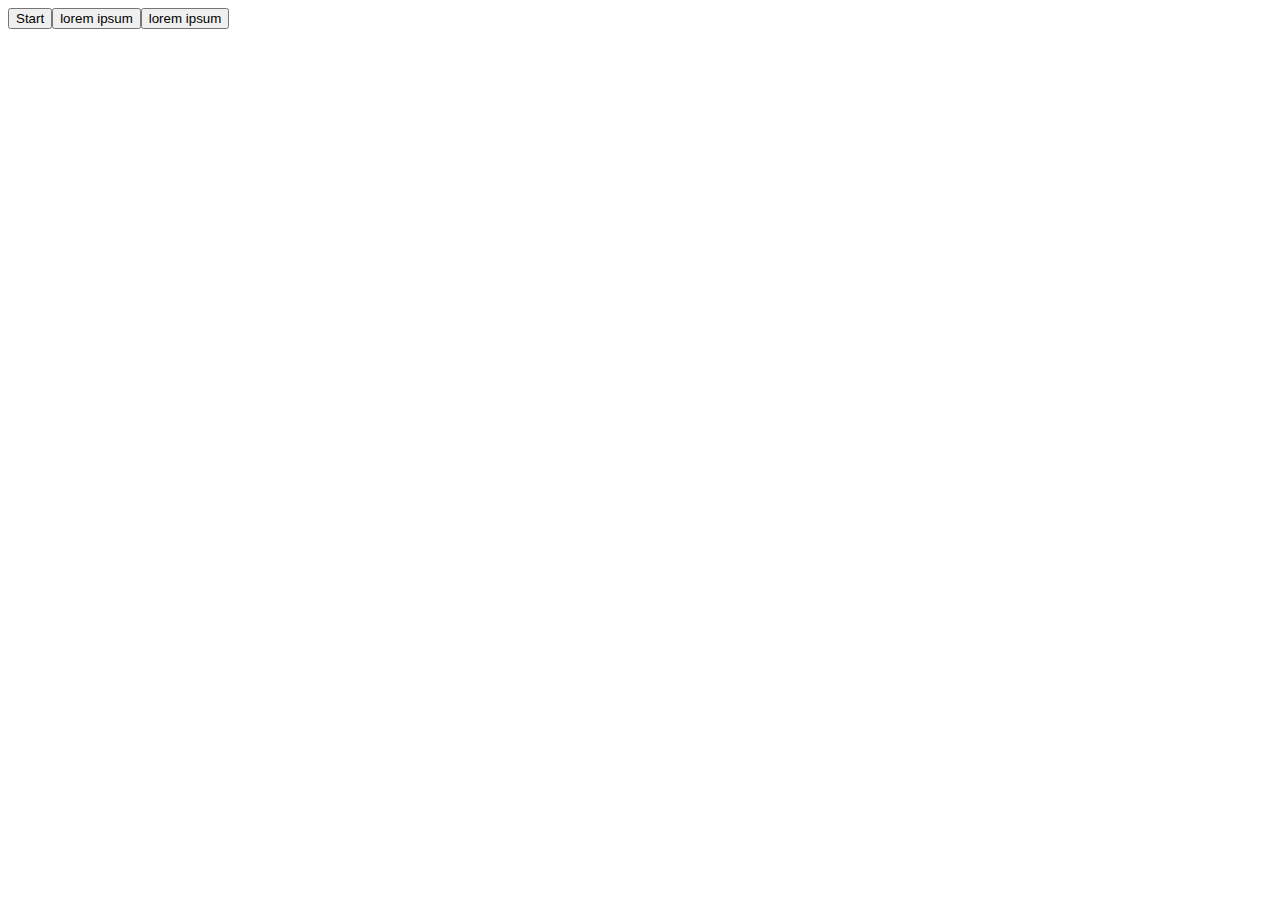
<file: default-props.html>
<!doctype html>
<html lang="en">
  <head>
    <meta charset="UTF-8"/>
    <title>Default Props</title>
    <script src="react.js" type="text/javascript"></script>
    <script src="react-dom.js" type="text/javascript"></script>
  </head>
  <body>
  </body>
  <script src="default-props.js" type="text/javascript"></script>
</html>
</file>
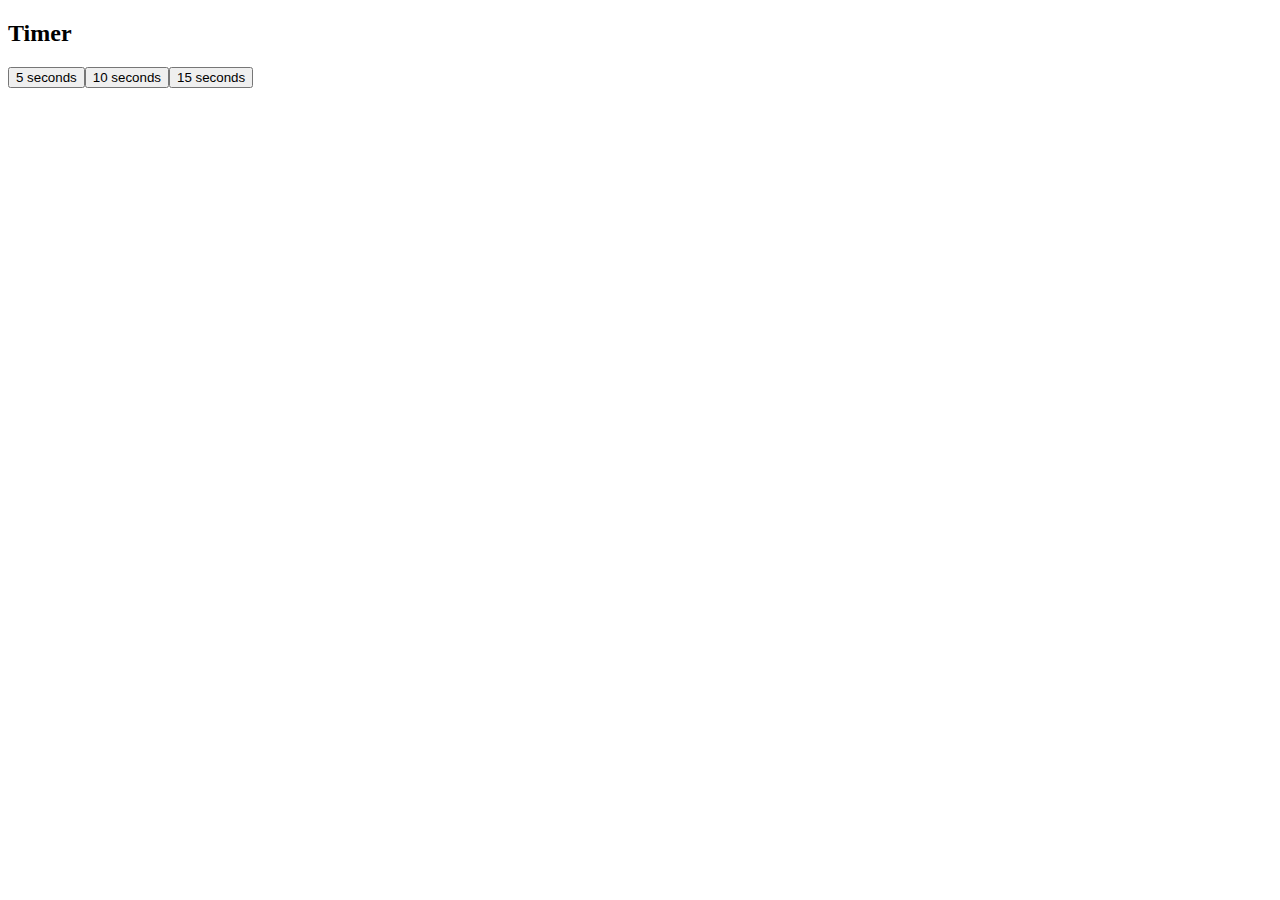
<file: timer.html>
<!doctype html>
<html lang="en">
  <head>
    <meta charset="UTF-8"/>
    <title>Timer</title>
    <script src="react.js" type="text/javascript"></script>
  </head>
  <body>
  </body>
  <script src="timer.js" type="text/javascript"></script>
</html>
</file>
